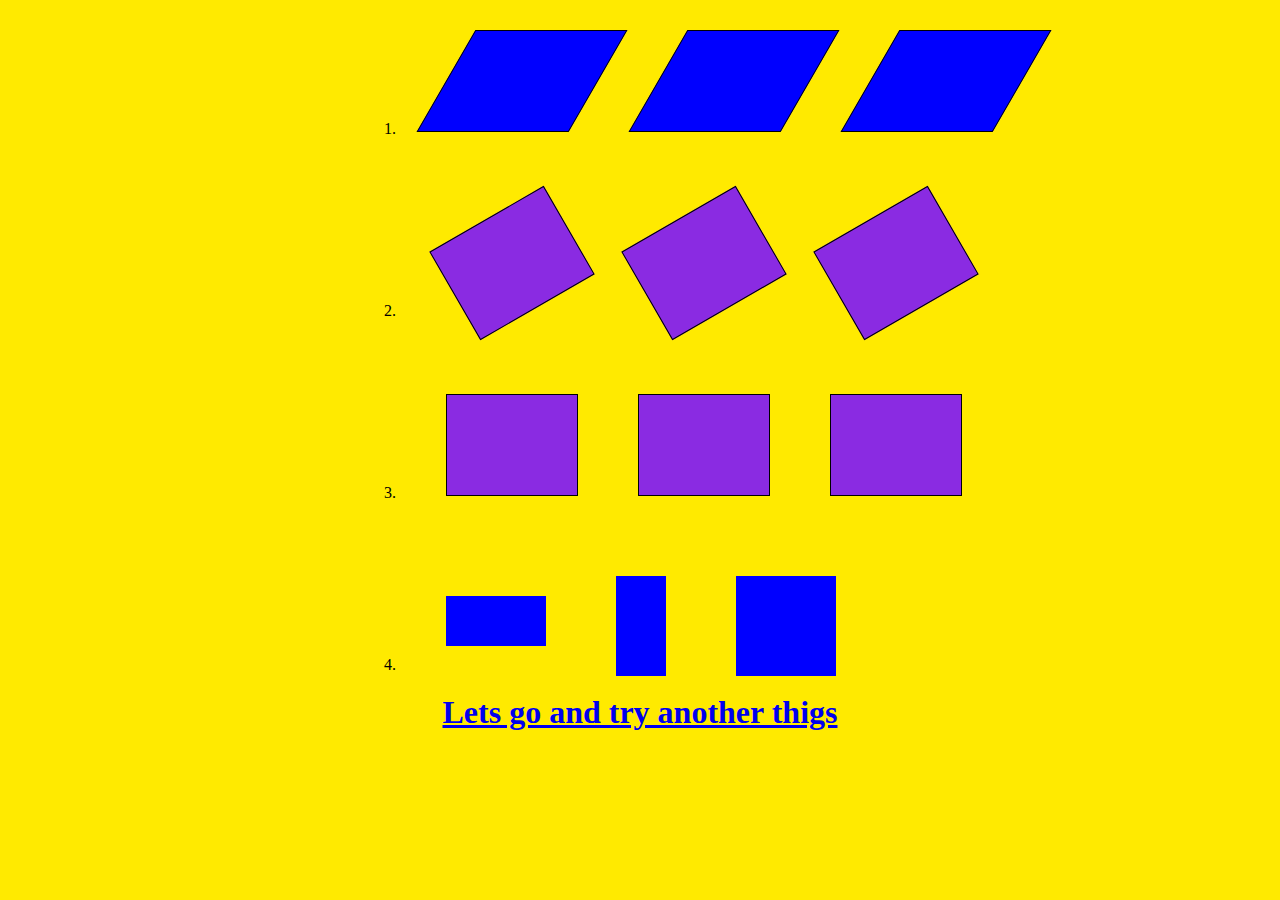
<file: index.html>
<!DOCTYPE html>
<html lang="en">
<head>
    <meta charset="UTF-8">
    <meta http-equiv="X-UA-Compatible" content="IE=edge">
    <meta name="viewport" content="width=device-width, initial-scale=1.0">
    <title>Document</title>
    <link rel="stylesheet" href="style.css">
</head>
<body>
    <div class="container">
        <div class="container11">1.</div>
        <div class="container1"></div>
        <div class="container1"></div>
        <div class="container1"></div>
    </div>
    <div class="containera">
        <div class="container11">2.</div>
        <div class="container2"></div>
        <div class="container2"></div>
        <div class="container2"></div>
    </div>
    <div class="containerb">
        <div class="container11">3.</div>
        <div class="container3"></div>
        <div class="container3"></div>
        <div class="container3"></div>
    </div>
    <div class="containerc">
        <div class="container31">4.</div>
        <div class="container32"></div>
        <div class="container33"></div>
        <div class="container34"></div>
    </div>
    <br>
<a href="./index1.html"><h1>Lets go and try another thigs</h1></a>
</body>
</html>
</file>
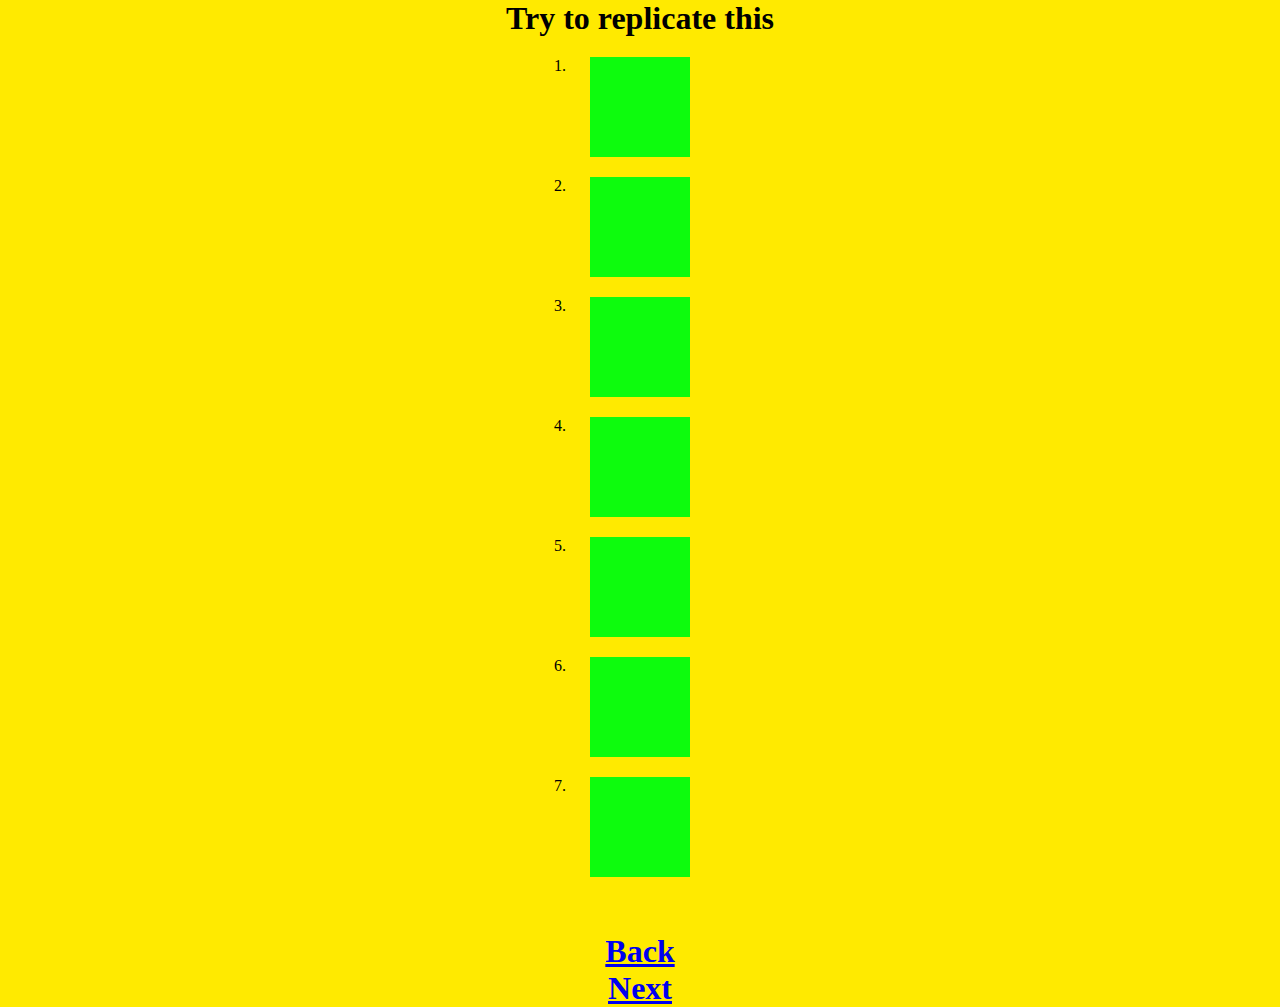
<file: index1.html>
<!DOCTYPE html>
<html lang="en">
<head>
    <meta charset="UTF-8">
    <meta http-equiv="X-UA-Compatible" content="IE=edge">
    <meta name="viewport" content="width=device-width, initial-scale=1.0">
    <title>Document</title>
    <link rel="stylesheet" href="style.css">
</head>
<body>
    <h1>Try to replicate this</h1>
    <div class="mails">
    <ol>
        <li><div class="mail mail1"></div></li>
        <li><div class="mail mail2"></div></li>
        <li><div class="mail mail3"></div></li>
        <li><div class="mail mail4"></div></li>
        <li><div class="mail mail5"></div></li>
        <li><div class="mail mail6"></div></li>
        <li><div class="mail mail7"></div></li>
    </ol>
    </div><br><br>
    <a href="./index.html"><h1>Back</h1></a>
    <a href="./index2.html"><h1>Next</h1></a>
</body>
</html>
</file>
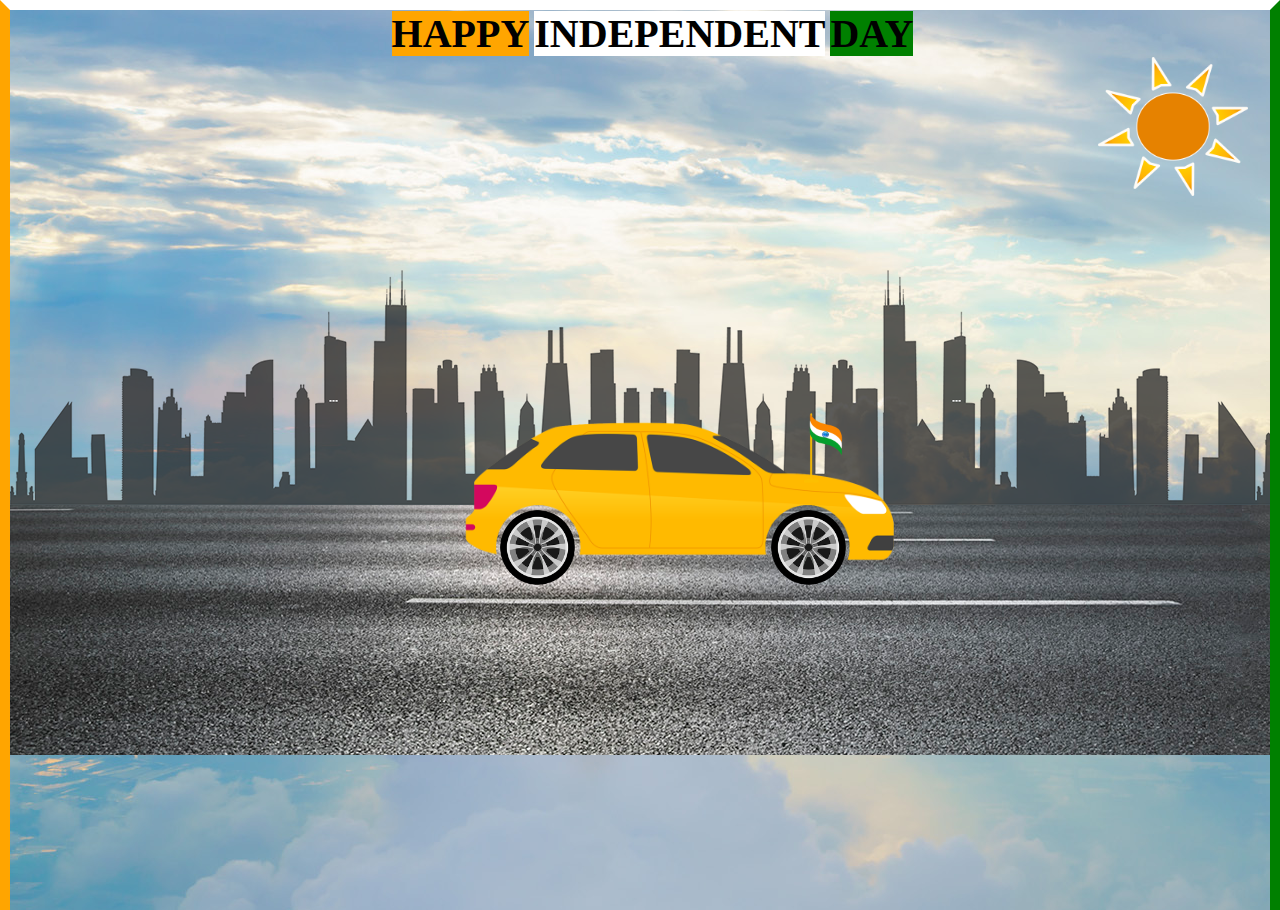
<file: index2.html>
<!DOCTYPE html>
<html lang="en">
<head>
    <meta charset="UTF-8">
    <meta http-equiv="X-UA-Compatible" content="IE=edge">
    <meta name="viewport" content="width=device-width, initial-scale=1.0">
    <title>Document</title>
    <link rel="stylesheet" href="style2.css">
</head>
<body>
    <div class="don">
        <div class="happy"><h1><span class="a">HAPPY</span><span class="b">INDEPENDENT</span><span class="c">DAY</span></h1>
        </div>
        <div class="sun1"><img src="./sun.png" alt="sun-image" width="150px"></div>
        <div class="city-image"></div>
        <div class="road-image"></div>
        <!-- <div class="car-image"><img src="./car.png" alt="car" width="450px"></div>
        <div class="wheel-image"><img src="./wheel.png" alt="wheel" width="80px"></div>
        <div class="wheel-image1"><img src="./wheel.png" alt="wheel" width="80px"></div> -->
        <div class="highway">
            <img src="./flag.png" class="flag">
            <img src="./car.png" class="car">
            <img src="./wheel.png" class="wheel">
            <img src="./wheel.png" class="wheela">
        </div>
        
    </div>
</body>
</html>
</file>
<file: style.css>
*
{
    margin: 0px;
    padding: 0px;
}
body
{
    background-color: rgb(255, 234, 0);
}
.container
{
    display: flex;
    margin-left: 30%;
}
.container1
{
    height: 100px;
    width: 150px;
    margin: 30px;
    background-color: blue;
    border: solid 1px black;
    transform: skewX(-30deg);
    /* transition-duration: 3s; */
    animation: raju 5s infinite;
    animation-direction: alternate;
}
@keyframes raju {
    0%{
        transform: skewX(30deg);
    }
}
.container11
{
    margin-top: 120px;
    margin-right: 20px;
}
.containera
{
    display: flex;
    margin-left: 30%;
    margin-top: 20px;
}
.container2
{
    height: 100px;
    width: 130px;
    margin: 30px;
    background-color: blueviolet;
    border: solid 1px black;
    transform: rotate(-30deg);
    animation: nimki 5s infinite;
    animation-direction: alternate;
}
@keyframes nimki {
    0%{
        transform: rotate(30deg);
    }
}
.containerb
{
    display: flex;
    margin-left: 30%;
    margin-top: 20px;
}
.container3
{
    height: 100px;
    width: 130px;
    margin: 30px;
    background-color: blueviolet;
    border: solid 1px black;
    /* transform: rotate(0deg); */
    animation: squar 3s infinite;
    animation-direction: reverse;
}
@keyframes squar {
    0%{
        transform: rotate(360deg);
    }
}
.containerc
{
    display: flex;
    margin-left: 30%;
    margin-top: 50px;
}
.container31
{
    margin-top: 80px;
    margin-right: 20px;
}
.container32
{
    height: 50px;
    width: 100px;
    background-color: blue;
    transition: all 2s;
    margin-left: 30px;
    margin-top: 20px;
}
.container32:hover{
    transform: scale(1.2,2.1);
}
.container33
{
    height: 100px;
    width: 50px;
    background-color: blue;
    transition: all 2s;
    margin-left: 70px;
}
.container33:hover{
    transform: scale(2.1,1.2);
}
.container34
{
    height: 100px;
    width: 100px;
    background-color: blue;
    transition: all 2s;
    margin-left: 70px;
}
.container34:hover{
    transform: rotate(360deg);
}
h1{
    text-align: center;
}
.mails{
    display: flex;
    flex-wrap: wrap;
    border: 0px solid gray;
    align-items: center;
    justify-content: center;
    gap: 40px;
}
.mail{
    background-color: rgb(13, 252, 13);
    height: 100px;
    width: 100px;
    margin: 20px;
    transition: width 2s, height 2s, transform 2s;
    transition-delay: 1s;
}
.mail1:hover{
    width: 300px;
}
.mail2:hover{
    width: 300px;
    height: 300px;
}
.mail3:hover{
    width: 300px;
}
.mail4:hover{
    width: 300px;
}
.mail5:hover{
    width: 300px;
}
.mail6:hover{
    width: 300px;
}
.mail7:hover{
    width: 300px;
}
</file>
<file: style2.css>
*
{
    margin: 0;
    padding: 0;
}
body
{
    border-top: 10px solid white;
    border-left: 10px solid orange;
    border-right: 10px solid green;
}
.don
{
    height: 100vh;
    width: 100vw;
    background-image: url(./sky.jpg);
    position: relative;
    z-index: -2;
}
.happy
{
    text-align: center;
}
.a
{
    background-color: orange;
}
.b{
    background-color: white;
}
.c
{
    background-color: green;
}
.a,.b,.c {
    font-size: 40px;
    margin-left: 5px;
}
.sun1
{
    margin-left: 85vw;
    position: relative;
    animation: sun-image 110s linear infinite;
}
@keyframes sun-image 
{
    100%
    {
        transform: translateX(-1000px);
    }
}
.city-image
{
    background-image: url(./city.png);
    height: 250px;
    width: 500%;
    background-repeat: repeat-x;
    position: relative;
    top: 55px;
    /* animation-name: city;
    animation-duration: 10s;
    animation-iteration-count: infinite; */
    overflow-x: hidden;
    /* animation-fill-mode: none; */
    /* animation-timing-function: linear; */
    animation: city 13s linear infinite;
    
}
@keyframes city {
    /* 0%
    {
        transform: translateX(0px);
    } */
    100%
    {
        transform: translateX(-1000px);
    }
}
.road-image
{
    background-image: url(./road.jpg);
    background-repeat: repeat-x;
    height: 250px;
    width: 500%;
    position: relative;
    margin-top: 55px;
    animation: road 2s linear infinite;
    /* z-index: -1; */
}
@keyframes road {
    100%
    {
        transform: translateX(-1000px);
    }
}
/* .car-image
{
    position: absolute;
    top: 430px;
    left: 35%;
}
.wheel-image
{
    position: absolute;
    top: 530px;
    left: 557px;
    animation: wheel 1s linear infinite;
}
@keyframes wheel {
    from{
        transform: rotateZ(-360deg);
    }
}
.wheel-image1
{
    position: absolute;
    top: 530px;
    left: 835px;
    animation: wheela 1s linear infinite;
}
@keyframes wheela {
    from{
        transform: rotateZ(-360deg);
    }
} */
.highway
{
    position: absolute;
    top: 400px;
}
.flag
{
    width: 100px;
    position: absolute;
    top: -10px;
    left: 85%;
}
.car
{
    width: 440px;
    margin-left: 450px;
}
.wheel
{
    width: 75px;
    position: absolute;
    top: 100px; 
    left: 55%;
    animation: wheel 1s linear infinite;
}
@keyframes wheel 
{
    100%{
        transform: rotateZ(360deg);
    }
}

.wheela
{
    width: 75px;
    position: absolute;
    top: 100px;
    left: 85.5%;
    animation: wheela 1s linear infinite;
}
@keyframes wheela 
{
    100%{
        transform: rotateZ(360deg);
    }
}
</file>
